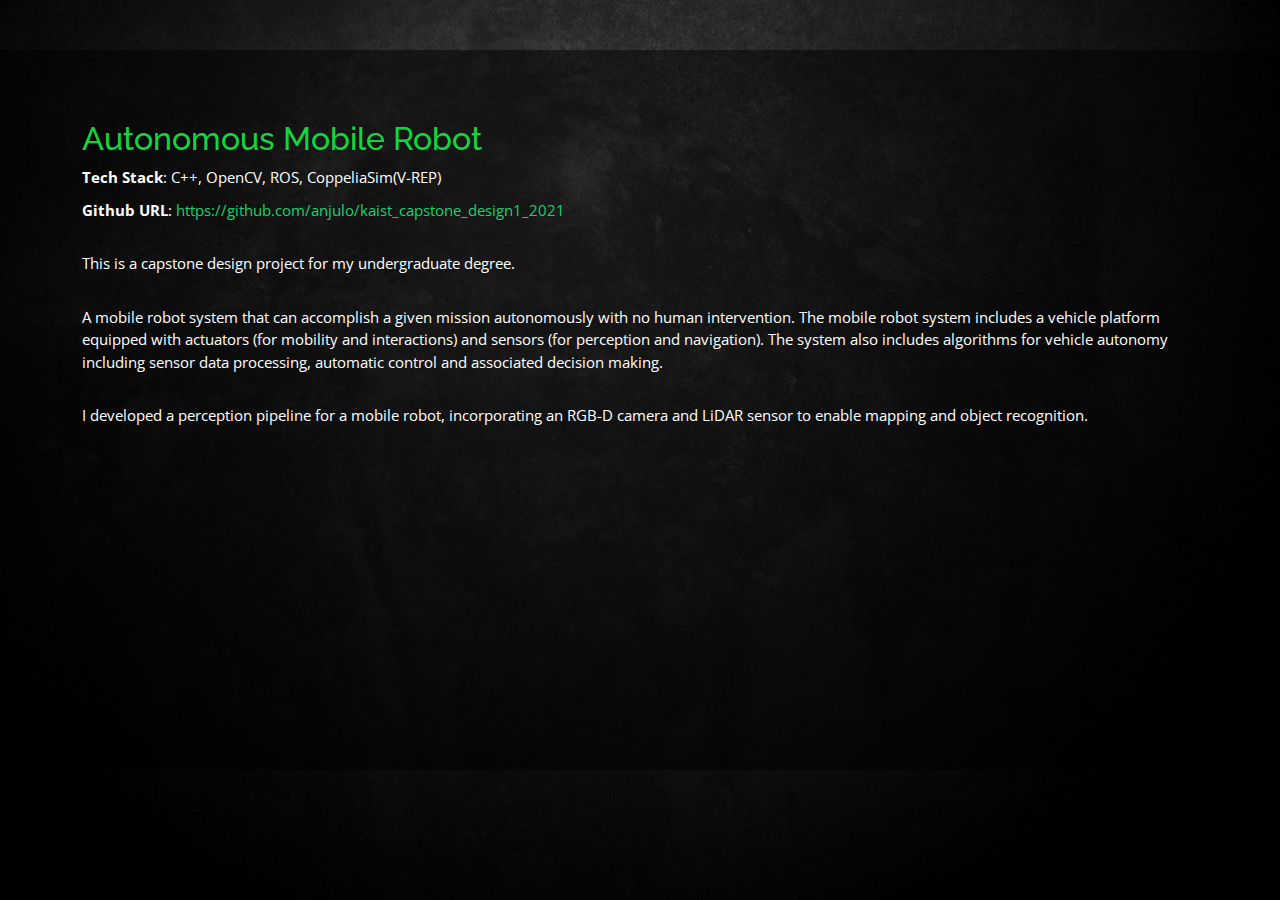
<file: capstone.html>
<!DOCTYPE html>
<html lang="en">

<head>
  <meta charset="utf-8">
  <meta content="width=device-width, initial-scale=1.0" name="viewport">

  <title>Tux Shell</title>
  <meta content="" name="description">
  <meta content="" name="keywords">

  <!-- Favicons -->
  <link href="assets/img/favicon.png" rel="icon">
  <link href="assets/img/apple-touch-icon.png" rel="apple-touch-icon">

  <!-- Google Fonts -->
  <link href="https://fonts.googleapis.com/css?family=Open+Sans:300,300i,400,400i,600,600i,700,700i|Raleway:300,300i,400,400i,500,500i,600,600i,700,700i|Poppins:300,300i,400,400i,500,500i,600,600i,700,700i" rel="stylesheet">

  <!-- Vendor CSS Files -->
  <link href="assets/vendor/bootstrap/css/bootstrap.min.css" rel="stylesheet">

  <!-- Template Main CSS File -->
  <link href="assets/css/style.css" rel="stylesheet">

</head>

<body>

  <main id="main">

    <!-- ======= Portfolio Details ======= -->
    <div id="portfolio-details" class="portfolio-details">
      <div class="container">

        <div class="row">
          <div class="col-lg-12 portfolio-info">
            <h2 style="color:#12d640">Autonomous Mobile Robot</h2>
            <ul>
              <li><strong>Tech Stack</strong>: C++, OpenCV, ROS, CoppeliaSim(V-REP)</li>
              <li><strong>Github URL</strong>: <a href="https://github.com/anjulo/kaist_capstone_design1_2021" target="_blank">https://github.com/anjulo/kaist_capstone_design1_2021</a></li>
            </ul>
            <p>
              This is a capstone design project for my undergraduate degree.
            </p>
            <p>
              A mobile robot system that can accomplish a given mission autonomously with no human intervention. 
              The mobile robot system includes a vehicle platform equipped with actuators (for mobility and interactions) 
              and sensors (for perception and navigation). The system also includes algorithms for vehicle autonomy 
              including sensor data processing, automatic control and associated decision making.
            </p>
            <p>
              I developed a perception pipeline for a mobile robot, incorporating an RGB-D camera and LiDAR sensor to enable mapping and object recognition.
            </p>
          </div>
        </div>

      </div>
    </div>
    <!-- End Portfolio Details -->

  </main>
  <!-- End #main -->

</body>

</html>
</file>
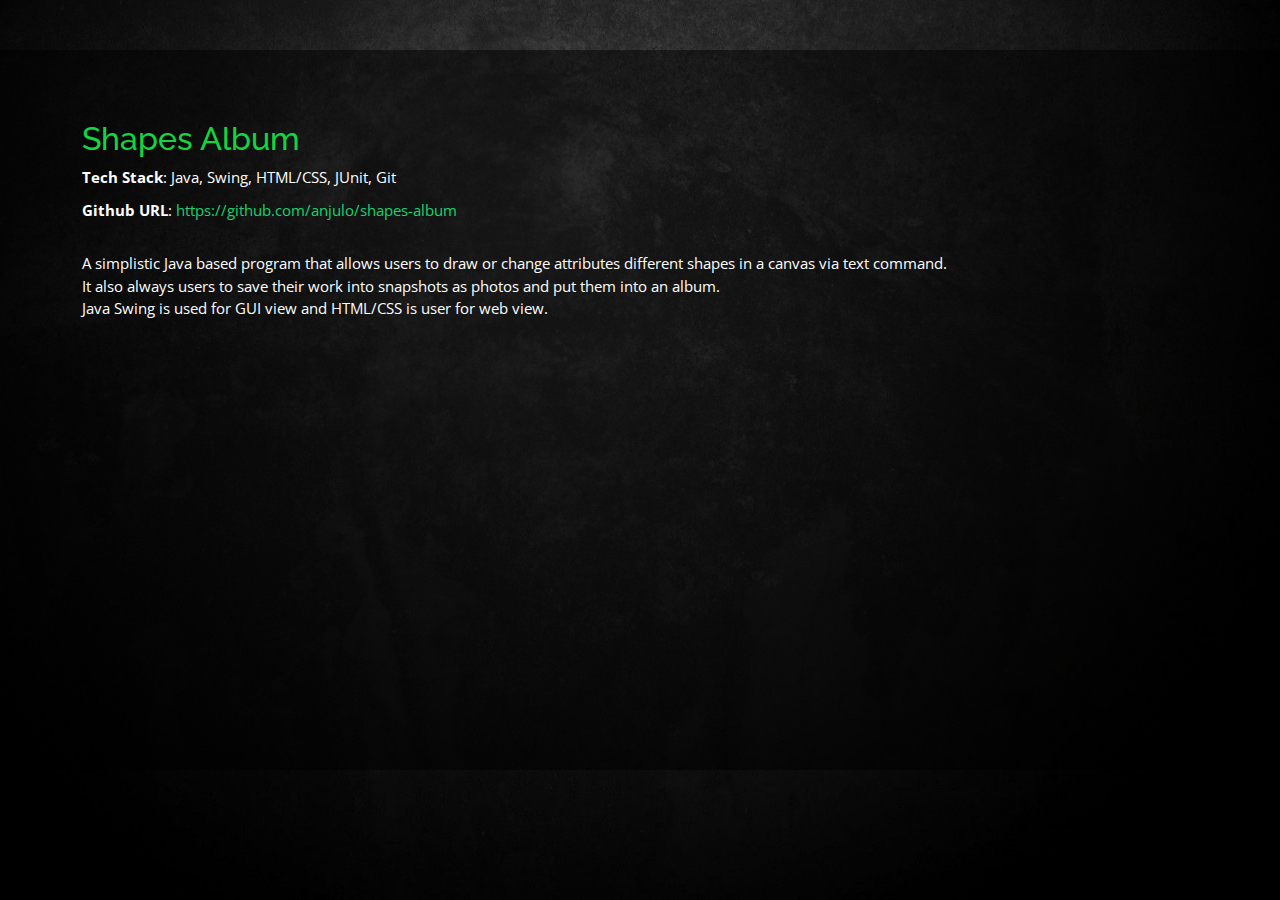
<file: shapes-album.html>
<!DOCTYPE html>
<html lang="en">

<head>
  <meta charset="utf-8">
  <meta content="width=device-width, initial-scale=1.0" name="viewport">

  <title>Shapes Abum</title>
  <meta content="" name="description">
  <meta content="" name="keywords">

  <!-- Favicons -->
  <link href="assets/img/favicon.png" rel="icon">
  <link href="assets/img/apple-touch-icon.png" rel="apple-touch-icon">

  <!-- Google Fonts -->
  <link href="https://fonts.googleapis.com/css?family=Open+Sans:300,300i,400,400i,600,600i,700,700i|Raleway:300,300i,400,400i,500,500i,600,600i,700,700i|Poppins:300,300i,400,400i,500,500i,600,600i,700,700i" rel="stylesheet">

  <!-- Vendor CSS Files -->
  <link href="assets/vendor/bootstrap/css/bootstrap.min.css" rel="stylesheet">

  <!-- Template Main CSS File -->
  <link href="assets/css/style.css" rel="stylesheet">

</head>

<body>

  <main id="main">

    <!-- ======= Portfolio Details ======= -->
    <div id="portfolio-details" class="portfolio-details">
      <div class="container">

        <div class="row">
          <div class="col-lg-12 portfolio-info">
            <h2 style="color:#12d640">Shapes Album</h2>
            <ul>
              <li><strong>Tech Stack</strong>: Java, Swing, HTML/CSS, JUnit, Git</li>
              <li><strong>Github URL</strong>: <a href="https://github.com/anjulo/shapes-album" target="_blank">https://github.com/anjulo/shapes-album</a></li>
            </ul>
            <p>
              A simplistic Java based program that allows users to draw or change attributes different shapes in a canvas via text command. <br>
              It also always users to save their work into snapshots as photos and put them into an album. <br>
              Java Swing is used for GUI view and HTML/CSS is user for web view.
            </p>
          </div>
        </div>

      </div>
    </div>
    <!-- End Portfolio Details -->

  </main>
  <!-- End #main -->

</body>

</html>
</file>
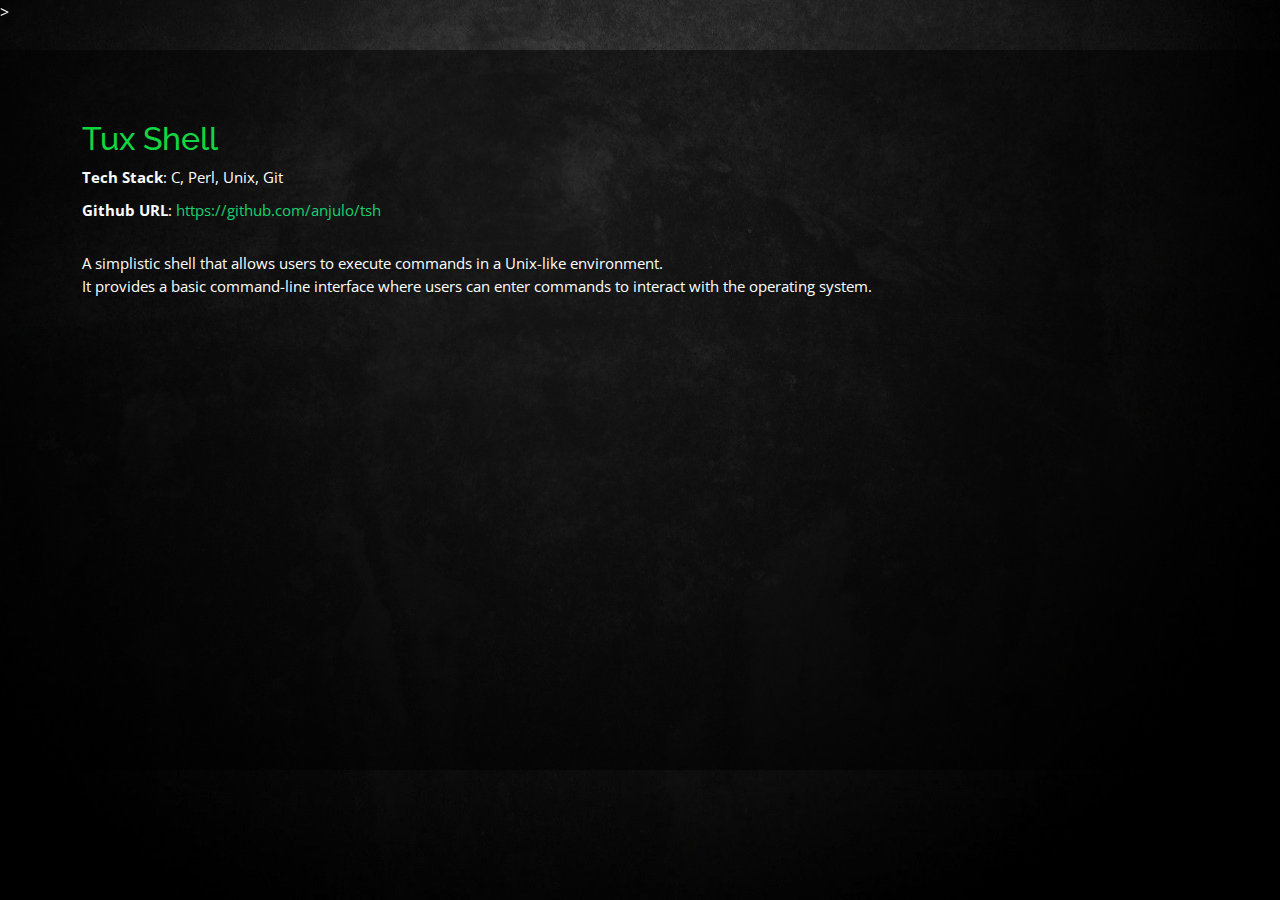
<file: tux-shell.html>
<!DOCTYPE html>
<html lang="en">

<head>
  <meta charset="utf-8">
  <meta content="width=device-width, initial-scale=1.0" name="viewport">

  <title>Tux Shell</title>
  <meta content="" name="description">
  <meta content="" name="keywords">

  <!-- Favicons -->
  <link href="assets/img/favicon.png" rel="icon">
  <link href="assets/img/apple-touch-icon.png" rel="apple-touch-icon">

  <!-- Google Fonts -->
  <link href="https://fonts.googleapis.com/css?family=Open+Sans:300,300i,400,400i,600,600i,700,700i|Raleway:300,300i,400,400i,500,500i,600,600i,700,700i|Poppins:300,300i,400,400i,500,500i,600,600i,700,700i" rel="stylesheet">

  <!-- Vendor CSS Files -->
  <link href="assets/vendor/bootstrap/css/bootstrap.min.css" rel="stylesheet">>

  <!-- Template Main CSS File -->
  <link href="assets/css/style.css" rel="stylesheet">

</head>

<body>

  <main id="main">

    <!-- ======= Portfolio Details ======= -->
    <div id="portfolio-details" class="portfolio-details">
      <div class="container">

        <div class="row">
          <div class="col-lg-12 portfolio-info">
            <h2 style="color:#12d640">Tux Shell</h2>
            <ul>
              <li><strong>Tech Stack</strong>: C, Perl, Unix, Git</li>
              <li><strong>Github URL</strong>: <a href="https://github.com/anjulo/tsh" target="_blank">https://github.com/anjulo/tsh</a></li>
            </ul>
            <p>
              A simplistic shell that allows users to execute commands in a Unix-like environment. <br>
              It provides a basic command-line interface where users can enter commands to interact with the operating system.
            </p>
          </div>
        </div>

      </div>
    </div>
    <!-- End Portfolio Details -->

  </main>
  <!-- End #main -->


</body>

</html>
</file>
<file: assets/css/style.css>
/*--------------------------------------------------------------
# General
--------------------------------------------------------------*/
body {
  font-family: "Open Sans", sans-serif;
  background-color: #040404;
  color: #fff;
  position: relative;
  background: transparent;
}

body::before {
  content: "";
  position: fixed;
  background: #040404 url("../img/bg.jpg") top right no-repeat;
  background-size: cover;
  left: 0;
  right: 0;
  top: 0;
  height: 100vh;
  z-index: -1;
}

@media (min-width: 1024px) {
  body::before {
    background-attachment: fixed;
  }
}

a {
  color: #18d26e;
  text-decoration: none;
}

a:hover {
  color: #35e888;
  text-decoration: none;
}

h1,
h2,
h3,
h4,
h5,
h6 {
  font-family: "Raleway", sans-serif;
}

/*--------------------------------------------------------------
# Header
--------------------------------------------------------------*/
#header {
  transition: ease-in-out 0.3s;
  position: relative;
  height: 100vh;
  display: flex;
  align-items: center;
  z-index: 997;
  overflow-y: auto;
}

#header * {
  transition: ease-in-out 0.3s;
}

#header h1 {
  font-size: 48px;
  margin: 0;
  padding: 0;
  line-height: 1;
  font-weight: 700;
  font-family: "Poppins", sans-serif;
}

#header h1 a,
#header h1 a:hover {
  color: #fff;
  line-height: 1;
  display: inline-block;
}

#header h2 {
  font-size: 24px;
  margin-top: 20px;
  color: rgba(255, 255, 255, 0.8);
}

#header h2 span {
  color: #fff;
  border-bottom: 2px solid #18d26e;
  padding-bottom: 6px;
}

#header img {
  padding: 0;
  margin: 0;
}

#header .social-links {
  margin-top: 40px;
  display: flex;
}

#header .social-links a {
  font-size: 25px;
  display: flex;
  justify-content: center;
  align-items: center;
  background: rgba(255, 255, 255, 0.1);
  color: #fff;
  line-height: 1;
  margin-right: 8px;
  border-radius: 50%;
  width: 40px;
  height: 40px;
}

#header .social-links a:hover {
  background: #18d26e;
}

@media (max-width: 992px) {
  #header h1 {
    font-size: 36px;
  }

  #header h2 {
    font-size: 20px;
    line-height: 30px;
  }

  #header .social-links {
    margin-top: 15px;
  }

  #header .container {
    display: flex;
    flex-direction: column;
    align-items: center;
  }
}

/* Header Top */
#header.header-top {
  height: 80px;
  position: fixed;
  left: 0;
  top: 0;
  right: 0;
  background: rgba(0, 0, 0, 0.9);
}

#header.header-top .social-links,
#header.header-top h2 {
  display: none;
}

#header.header-top h1 {
  margin-right: auto;
  font-size: 36px;
}

#header.header-top img {
  max-height: 60px;
  margin-right: 20px !important;
}

#header.header-top .container {
  display: flex;
  align-items: center;
}

#header.header-top .navbar {
  margin: 0;
}

@media (max-width: 768px) {
  #header.header-top {
    height: 60px;
  }

  #header.header-top h1 {
    font-size: 26px;
  }
}

/*--------------------------------------------------------------
# Navigation Menu
--------------------------------------------------------------*/
/**
* Desktop Navigation 
*/
.navbar {
  padding: 0;
  margin-top: 35px;
}

.navbar ul {
  margin: 0;
  padding: 0;
  display: flex;
  list-style: none;
  align-items: center;
}

.navbar li {
  position: relative;
}

.navbar li+li {
  margin-left: 30px;
}

.navbar a,
.navbar a:focus {
  display: flex;
  align-items: center;
  justify-content: space-between;
  padding: 0;
  font-family: "Poppins", sans-serif;
  font-size: 16px;
  font-weight: 400;
  color: rgba(255, 255, 255, 0.7);
  white-space: nowrap;
  transition: 0.3s;
}

.navbar a i,
.navbar a:focus i {
  font-size: 12px;
  line-height: 0;
  margin-left: 5px;
}

.navbar a:before {
  content: "";
  position: absolute;
  width: 0;
  height: 2px;
  bottom: -4px;
  left: 0;
  background-color: #18d26e;
  visibility: hidden;
  width: 0px;
  transition: all 0.3s ease-in-out 0s;
}

.navbar a:hover:before,
.navbar li:hover>a:before,
.navbar .active:before {
  visibility: visible;
  width: 25px;
}

.navbar a:hover,
.navbar .active,
.navbar .active:focus,
.navbar li:hover>a {
  color: #00e31a;
}

/**
* Mobile Navigation 
*/
.mobile-nav-toggle {
  color: #fff;
  font-size: 28px;
  cursor: pointer;
  display: none;
  line-height: 0;
  transition: 0.5s;
  position: fixed;
  right: 15px;
  top: 15px;
}

@media (max-width: 991px) {
  .mobile-nav-toggle {
    display: block;
  }

  .navbar ul {
    display: none;
  }
}

.navbar-mobile {
  position: fixed;
  overflow: hidden;
  top: 0;
  right: 0;
  left: 0;
  bottom: 0;
  background: rgba(0, 0, 0, 0.9);
  transition: 0.3s;
  z-index: 999;
  margin-top: 0;
}

.navbar-mobile .mobile-nav-toggle {
  position: absolute;
  top: 15px;
  right: 15px;
}

.navbar-mobile ul {
  display: block;
  position: absolute;
  top: 55px;
  right: 15px;
  bottom: 45px;
  left: 15px;
  padding: 10px 0;
  overflow-y: auto;
  transition: 0.3s;
  border: 2px solid rgba(255, 255, 255, 0.2);
}

.navbar-mobile li {
  padding: 12px 20px;
}

.navbar-mobile li+li {
  margin: 0;
}

.navbar-mobile a,
.navbar-mobile a:focus {
  font-size: 16px;
  position: relative;
}

/*--------------------------------------------------------------
# Sections General
--------------------------------------------------------------*/
section {
  overflow: hidden;
  position: absolute;
  width: 100%;
  top: 140px;
  bottom: 100%;
  opacity: 0;
  transition: ease-in-out 0.4s;
  z-index: 2;
}

section.section-show {
  top: 100px;
  bottom: auto;
  opacity: 1;
  padding-bottom: 45px;
}

section .container {
  background: rgba(0, 0, 0, 0.3);
  padding: 30px;
}

@media (max-width: 768px) {
  section {
    top: 120px;
  }

  section.section-show {
    top: 80px;
  }
}

.section-title h2 {
  font-size: 14px;
  font-weight: 500;
  padding: 0;
  line-height: 1px;
  margin: 0 0 20px 0;
  letter-spacing: 2px;
  text-transform: uppercase;
  color: #aaaaaa;
  font-family: "Poppins", sans-serif;
}

.section-title h2::after {
  content: "";
  width: 120px;
  height: 1px;
  display: inline-block;
  background: #4ceb95;
  margin: 4px 10px;
}

.section-title p {
  margin: 0;
  margin: -15px 0 15px 0;
  font-size: 36px;
  font-weight: 700;
  text-transform: uppercase;
  font-family: "Poppins", sans-serif;
  color: #fff;
}

/*--------------------------------------------------------------
# About
--------------------------------------------------------------*/
.profile-image {
  background-size: cover;
  background-position: center;
  border-radius: 50%;
}

.about-me .content h3 {
  font-weight: 700;
  font-size: 26px;
  color: #18d26e;
}

.about-me .content ul {
  list-style: none;
  padding: 0;
}

.about-me .content ul li {
  margin-bottom: 20px;
  display: flex;
  align-items: center;
}

.about-me .content ul strong {
  margin-right: 10px;
}

.about-me .content ul i {
  font-size: 16px;
  margin-right: 5px;
  color: #18d26e;
  line-height: 0;
}

.about-me .content p:last-child {
  margin-bottom: 0;
}

/*--------------------------------------------------------------
# Education
--------------------------------------------------------------*/

.education .icon-box {
  padding: 30px;
  display: block;
  background: rgba(255, 255, 255, 0.08);
  transition: ease-in-out 0.3s;
  margin: 0 0 30px 0;
  padding-bottom: 5px;
}

.education .one-line {
  display: flex; 
  justify-content: space-between; 
  align-items: center;
}

/*--------------------------------------------------------------
# Experience
--------------------------------------------------------------*/

.experience .icon-box {
  padding: 30px;
  display: block;
  background: rgba(255, 255, 255, 0.08);
  transition: ease-in-out 0.3s;
  margin: 0 0 30px 0;
  padding-bottom: 5px;
}

.experience .one-line {
  display: flex; 
  justify-content: space-between; 
  align-items: center;
}

/*--------------------------------------------------------------
# Interests
--------------------------------------------------------------*/
.interests .icon-box {
  display: flex;
  align-items: center;
  padding: 20px;
  background: rgba(255, 255, 255, 0.08);
  transition: ease-in-out 0.3s;
}

.interests .icon-box i {
  font-size: 32px;
  padding-right: 10px;
  line-height: 1;
}

.interests .icon-box h3 {
  font-weight: 700;
  margin: 0;
  padding: 0;
  line-height: 1;
  font-size: 16px;
  color: #fff;
}

.interests .icon-box:hover {
  background: rgba(255, 255, 255, 0.12);
}

/*--------------------------------------------------------------
# Portfolio
--------------------------------------------------------------*/

.portfolio .portfolio-item {
  margin-bottom: 30px;
  display: flex; 
  flex-direction: column; 
  align-items: center;
}

.portfolio #portfolio-flters {
  padding: 0;
  margin: 0 auto 15px auto;
  list-style: none;
  text-align: center;
  border-radius: 50px;
  padding: 2px 15px;
}

.portfolio #portfolio-flters li {
  cursor: pointer;
  display: inline-block;
  padding: 8px 16px 10px 16px;
  font-size: 14px;
  font-weight: 600;
  line-height: 1;
  text-transform: uppercase;
  color: #fff;
  background: rgba(255, 255, 255, 0.1);
  margin: 0 3px 10px 3px;
  transition: all 0.3s ease-in-out;
  border-radius: 4px;
}

.portfolio #portfolio-flters li:hover,
.portfolio #portfolio-flters li.filter-active {
  background: #18d26e;
}

.portfolio #portfolio-flters li:last-child {
  margin-right: 0;
}

.portfolio .portfolio-wrap {
  transition: 0.3s;
  position: relative;
  overflow: hidden;
  z-index: 1;
  background: rgba(0, 0, 0, 0.6);
}

.portfolio .portfolio-wrap::before {
  content: "";
  background: rgba(0, 0, 0, 0.6);
  position: absolute;
  left: 30px;
  right: 30px;
  top: 30px;
  bottom: 30px;
  transition: all ease-in-out 0.3s;
  z-index: 2;
  opacity: 0;
}

.portfolio .portfolio-wrap img {
  height: 300px;
  width: 350px;

}

.portfolio .portfolio-wrap .portfolio-info {
  opacity: 0;
  position: absolute;
  top: 0;
  left: 0;
  right: 0;
  bottom: 0;
  text-align: center;
  z-index: 3;
  transition: all ease-in-out 0.3s;
  display: flex;
  flex-direction: column;
  justify-content: center;
  align-items: center;
}

.portfolio .portfolio-wrap .portfolio-info::before {
  display: block;
  content: "";
  width: 48px;
  height: 48px;
  position: absolute;
  top: 35px;
  left: 35px;
  border-top: 3px solid #fff;
  border-left: 3px solid #fff;
  transition: all 0.5s ease 0s;
  z-index: 9994;
}

.portfolio .portfolio-wrap .portfolio-info::after {
  display: block;
  content: "";
  width: 48px;
  height: 48px;
  position: absolute;
  bottom: 35px;
  right: 35px;
  border-bottom: 3px solid #fff;
  border-right: 3px solid #fff;
  transition: all 0.5s ease 0s;
  z-index: 9994;
}

.portfolio .portfolio-wrap .portfolio-info h4 {
  font-size: 15px;
  color: #fff;
  font-weight: 600;
}

.portfolio .portfolio-wrap .portfolio-info p {
  color: #ffffff;
  font-size: 14px;
  text-transform: uppercase;
  padding: 0;
  margin: 0;
}

.portfolio .portfolio-wrap .portfolio-links {
  text-align: center;
  z-index: 4;
}

.portfolio .portfolio-wrap .portfolio-links a {
  color: #fff;
  margin: 0 2px;
  font-size: 28px;
  display: inline-block;
  transition: 0.3s;
}

.portfolio .portfolio-wrap .portfolio-links a:hover {
  color: #63eda3;
}

.portfolio .portfolio-wrap:hover::before {
  top: 0;
  left: 0;
  right: 0;
  bottom: 0;
  opacity: 1;
}

.portfolio .portfolio-wrap:hover .portfolio-info {
  opacity: 1;
}

.portfolio .portfolio-wrap:hover .portfolio-info::before {
  top: 15px;
  left: 15px;
}

.portfolio .portfolio-wrap:hover .portfolio-info::after {
  bottom: 15px;
  right: 15px;
}

/*--------------------------------------------------------------
# Skills
--------------------------------------------------------------*/
.skills .icon-box {
  padding: 30px;
  display: block;
  background: rgba(255, 255, 255, 0.08);
  transition: ease-in-out 0.3s;
  margin: 0 0 30px 0;
}

/*--------------------------------------------------------------
# Portfolio Details
--------------------------------------------------------------*/
.portfolio-details {
  padding-top: 5px;
  background: rgba(0, 0, 0, 0.5);
  position: fixed;
  left: 0;
  right: 0;
  top: 50px; /* Adjust this value to move the box down */
  height: 80%; /* Adjust the height to decrease the size */
  bottom: 20px; /* Adjust this value to control the box size */
  overflow-y: auto;
}

.portfolio-details .container {
  padding-top: 20px;
  padding-bottom: 40px;
}

.portfolio-details .portfolio-info {
  padding-top: 45px;
}

.portfolio-details .portfolio-info h3 {
  font-size: 22px;
  font-weight: 400;
  margin-bottom: 20px;
}

.portfolio-details .portfolio-info ul {
  list-style: none;
  padding: 0;
  font-size: 15px;
}

.portfolio-details .portfolio-info ul li+li {
  margin-top: 10px;
}

.portfolio-details .portfolio-info p {
  font-size: 15px;
  padding: 15px 0 0 0;
}

@media (max-width: 992px) {
  .portfolio-details .portfolio-info {
    padding-top: 20px;
  }
}

.portfolio-details .swiper-pagination {
  margin-top: 20px;
  position: relative;
}

.portfolio-details .swiper-pagination .swiper-pagination-bullet {
  width: 12px;
  height: 12px;
  opacity: 1;
  background-color: rgba(255, 255, 255, 0.3);
}

.portfolio-details .swiper-pagination .swiper-pagination-bullet-active {
  background-color: #18d26e;
}

/*--------------------------------------------------------------
# Contact
--------------------------------------------------------------*/
.contact .info-box {
  color: #444444;
  padding: 20px;
  width: 100%;
  background: rgba(255, 255, 255, 0.08);
}

.contact .info-box i.bx {
  font-size: 24px;
  color: #18d26e;
  border-radius: 50%;
  padding: 14px;
  float: left;
  background: rgba(255, 255, 255, 0.1);
}

.contact .info-box h3 {
  font-size: 20px;
  color: rgba(255, 255, 255, 0.5);
  font-weight: 700;
  margin: 10px 0 8px 68px;
}

.contact .info-box p {
  padding: 0;
  color: #fff;
  line-height: 24px;
  font-size: 14px;
  margin: 0 0 0 68px;
}

.contact .info-box .social-links {
  margin: 5px 0 0 68px;
  display: flex;
}

.contact .info-box .social-links a {
  font-size: 18px;
  display: inline-block;
  color: #fff;
  line-height: 1;
  margin-right: 12px;
  transition: 0.3s;
}

.contact .info-box .social-links a:hover {
  color: #18d26e;
}

@keyframes animate-loading {
  0% {
    transform: rotate(0deg);
  }

  100% {
    transform: rotate(360deg);
  }
}
</file>
